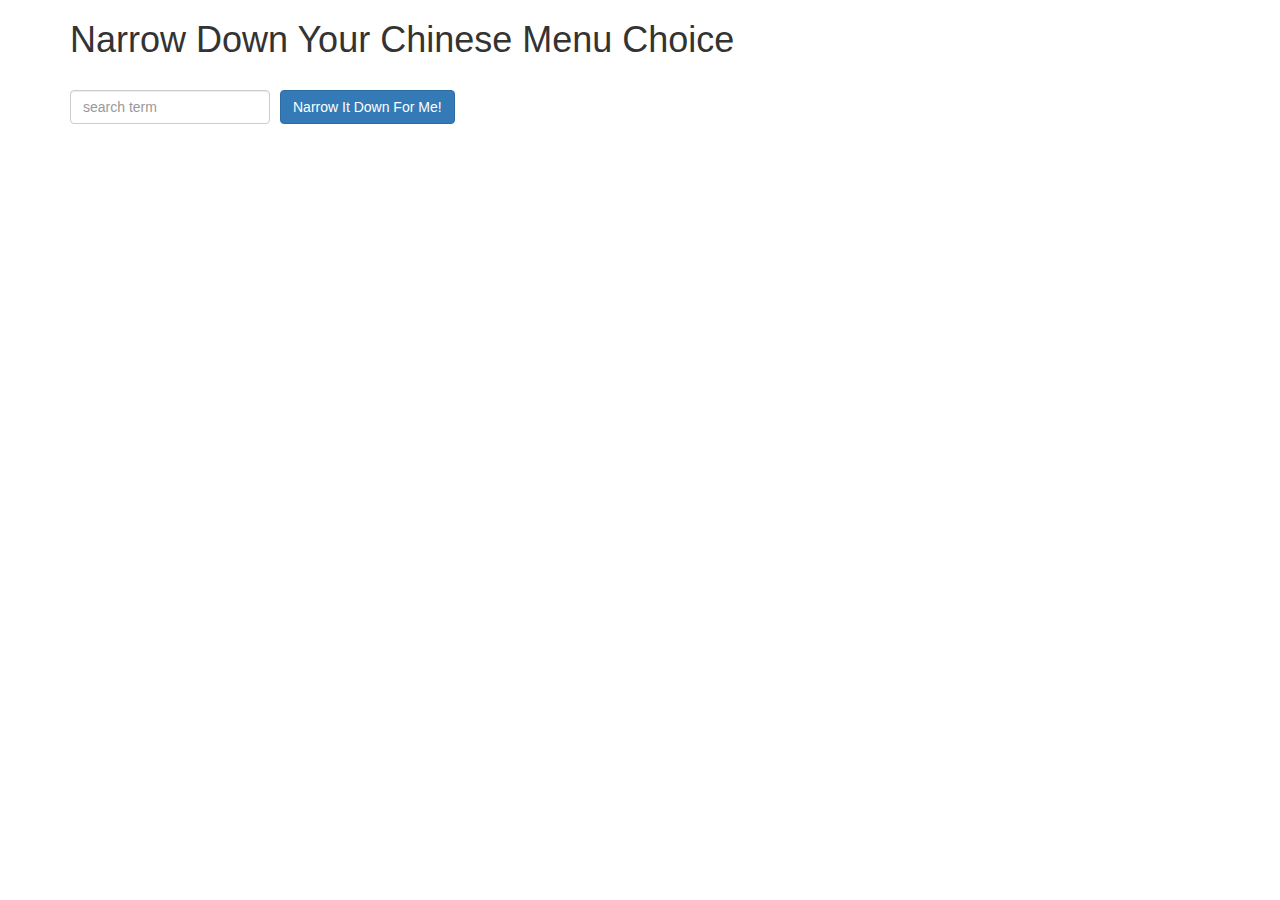
<file: module3-solution/index.html>
<!doctype html>
<html lang="en" ng-app="NarrowItDownApp">
  <head>
    <title>Narrow Down Your Menu Choice</title>
    <meta name="viewport" content="width=device-width, initial-scale=1">
    <link rel="stylesheet" href="styles/bootstrap.min.css">
    <link rel="stylesheet" href="styles/styles.css">
    <script src="angular.min.js"></script>
  </head>
<body>
   <div class="container" ng-controller="NarrowItDownController as narrowController">
    <h1>Narrow Down Your Chinese Menu Choice</h1>

    <div class="form-group">
      <input type="text" placeholder="search term" class="form-control" ng-model="narrowController.searchTerm">
    </div>
    <div class="form-group narrow-button">
      <button class="btn btn-primary" ng-click="narrowController.filterByText(narrowController.searchTerm)">Narrow It Down For Me!</button>
    </div>
    <br />
    <br />

    <!-- found-items should be implemented as a component -->
    <h4 ng-show="narrowController.nothingFound">Nothing found</h4>
    <found-items ng-hide="narrowController.nothingFound" found="narrowController.found" on-remove="narrowController.onRemove(index)"></found-items>
  </div>
  <script src="app.js"></script>
</body>
</html>
</file>
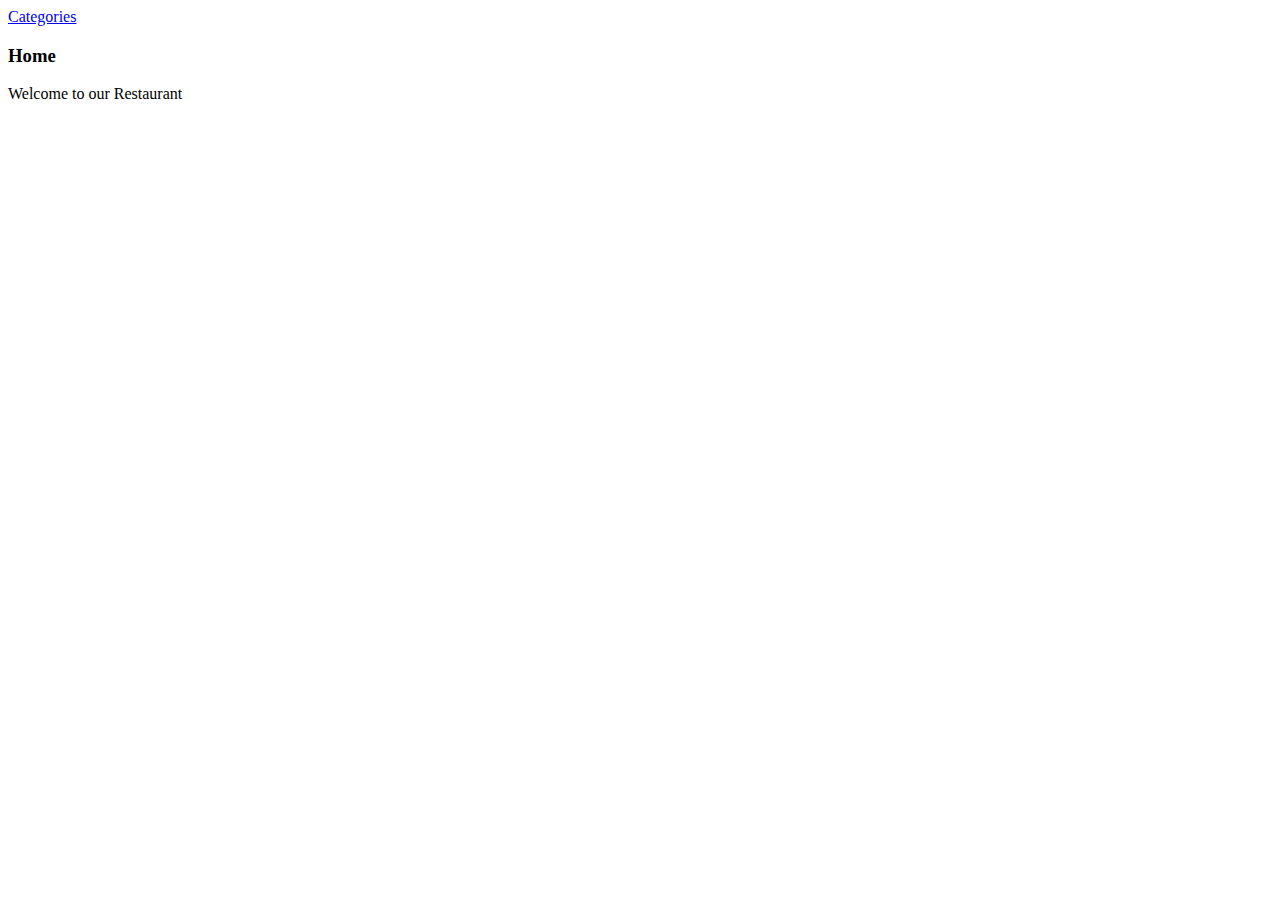
<file: module4-solution/index.html>
<!DOCTYPE html>
<html>
<head>
	<title>Menu App</title>
</head>
<body ng-app="MenuApp">
	<ui-view></ui-view>

	<script type="text/javascript" src="lib/angular.min.js"></script>
	<script type="text/javascript" src="lib/angular-ui-router.min.js"></script>

	<script type="text/javascript" src="src/menuapp.module.js"></script>
	<script type="text/javascript" src="src/data.module.js"></script>

	<script type="text/javascript" src="src/categories.controller.js"></script>
	<script type="text/javascript" src="src/items.controller.js"></script>

	<script type="text/javascript" src="src/categories.component.js"></script>
	<script type="text/javascript" src="src/items.component.js"></script>

	<script type="text/javascript" src="src/menudata.service.js"></script>

	<script type="text/javascript" src="src/routes.js"></script>
</body>
</html>
</file>
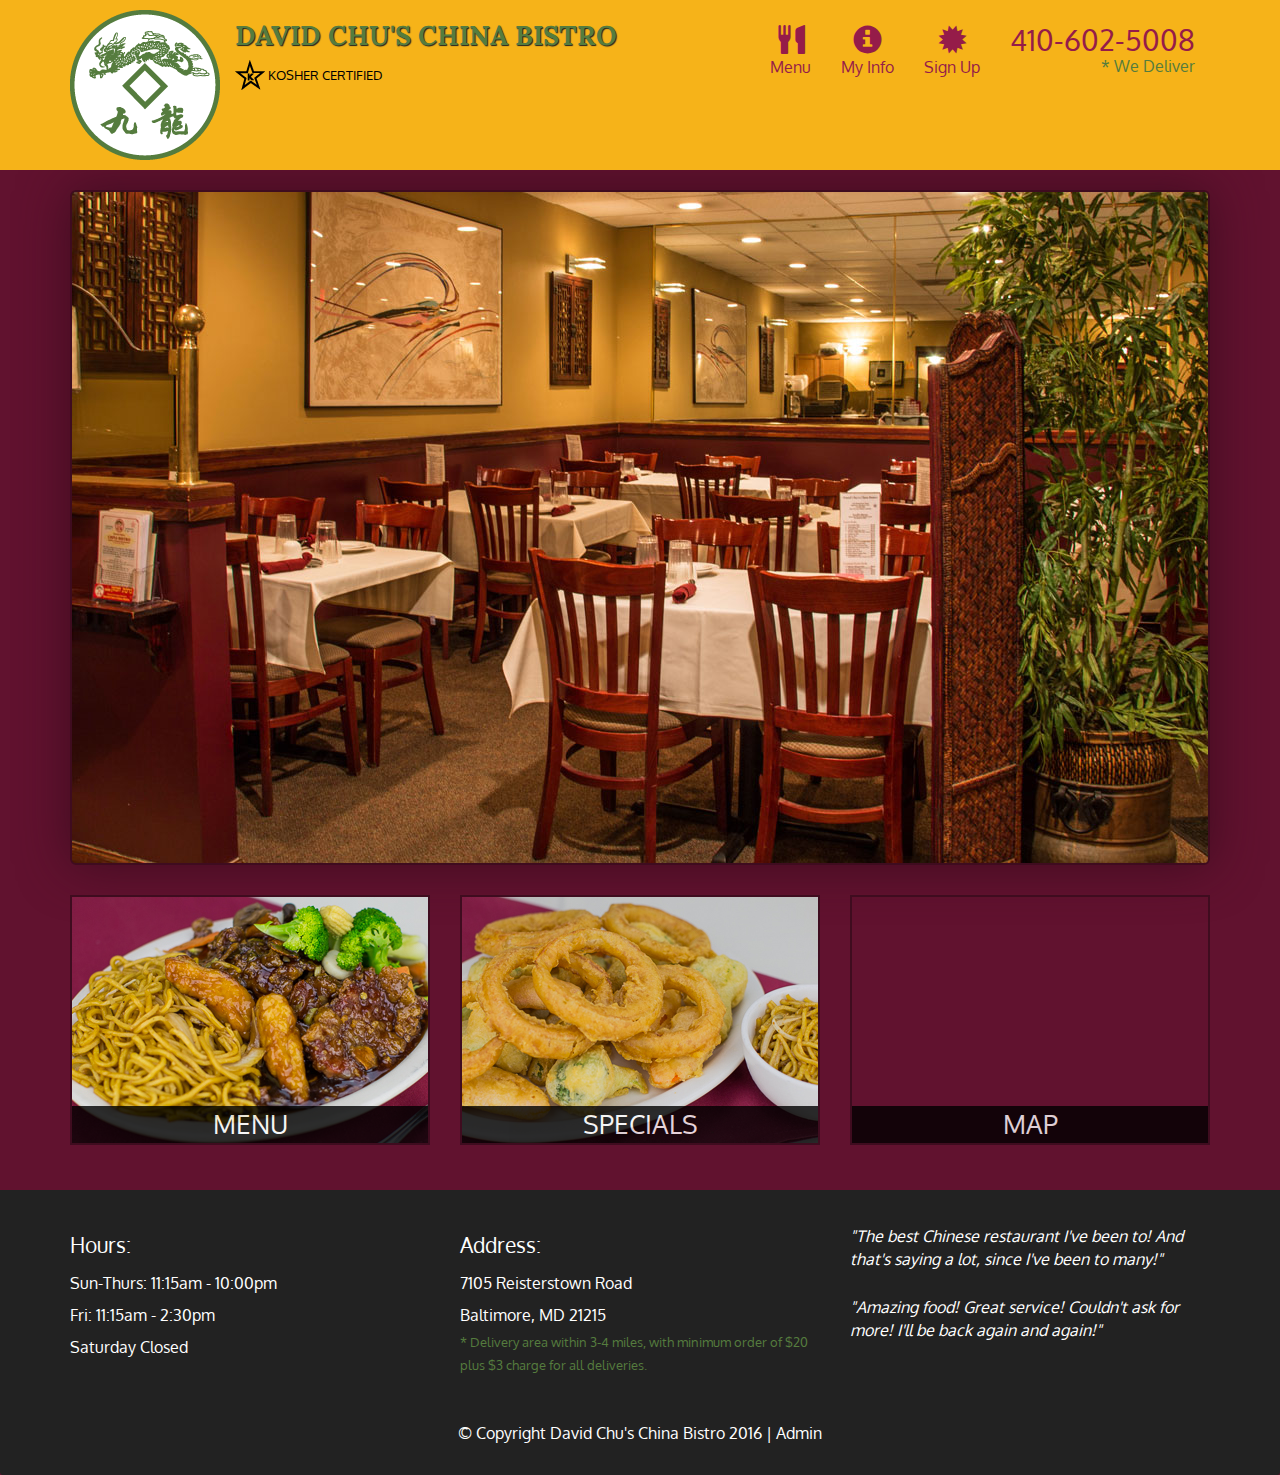
<file: module5-solution/index.html>
<!DOCTYPE html>
<html lang="en">
  <head>
    <meta charset="utf-8">
    <meta http-equiv="X-UA-Compatible" content="IE=edge">
    <meta name="viewport" content="width=device-width, initial-scale=1">
    <title>David Chu's China Bistro</title>
    <link href='https://fonts.googleapis.com/css?family=Oxygen:400,300,700' rel='stylesheet' type='text/css'>
    <link href='https://fonts.googleapis.com/css?family=Lora' rel='stylesheet' type='text/css'>
    <link rel="stylesheet" href="css/bootstrap.min.css">
    <link rel="stylesheet" href="css/restaurant.css">
    <link rel="stylesheet" href="css/common.css">
  </head>
  <body ng-app="restaurant" ng-strict-di>

    <!-- Fixed position loading indicator -->
    <loading class="loading-indicator"></loading>

    <header>
      <nav id="header-nav" class="navbar navbar-default">
        <div class="container">
          <div class="navbar-header">
            <a href="index.html" class="pull-left visible-md visible-lg">
              <div id="logo-img" alt="Logo image"></div>
            </a>

            <div class="navbar-brand">
              <a href="index.html"><h1>David Chu's China Bistro</h1></a>
              <p>
              <img src="images/star-k-logo.png" alt="Kosher certification">
              <span>Kosher Certified</span>
              </p>
            </div>

            <button id="navbarToggle" type="button" class="navbar-toggle collapsed" data-toggle="collapse" data-target="#collapsable-nav" aria-expanded="false">
              <span class="sr-only">Toggle navigation</span>
              <span class="icon-bar"></span>
              <span class="icon-bar"></span>
              <span class="icon-bar"></span>
            </button>
          </div>

          <div id="collapsable-nav" class="collapse navbar-collapse">
            <ul id="nav-list" class="nav navbar-nav navbar-right">
              <li id="navHomeButton" class="visible-xs">
                <a href="index.html">
                  <span class="glyphicon glyphicon-home"></span> Home</a>
              </li>
              <li id="navMenuButton" ui-sref-active="active">
                <a ui-sref="public.menu">
                  <span class="glyphicon glyphicon-cutlery"></span><br class="hidden-xs"> Menu</a>
              </li>
              <li>
                <a ui-sref="my_info">
                  <span class="glyphicon glyphicon-info-sign"></span><br class="hidden-xs"> My Info</a>
              </li>
              <li>
                <a ui-sref="sign_up">
                  <span class="glyphicon glyphicon-certificate"></span><br class="hidden-xs"> Sign Up</a>
              </li>
              <li id="phone" class="hidden-xs">
                <a href="tel:410-602-5008">
                  <span>410-602-5008</span></a><div>* We Deliver</div>
              </li>
            </ul><!-- #nav-list -->
          </div><!-- .collapse .navbar-collapse -->
        </div><!-- .container -->
      </nav><!-- #header-nav -->
    </header>

    <div id="call-btn" class="visible-xs">
      <a class="btn" href="tel:410-602-5008">
        <span class="glyphicon glyphicon-earphone"></span>
        410-602-5008
      </a>
    </div>
    <div id="xs-deliver" class="text-center visible-xs">* We Deliver</div>

    <ui-view>
      <div class="text-center initial-loading">
        <h2>Loading Site...</h2>
      </div>
    </ui-view>

    <footer class="panel-footer">
      <div class="container">
        <div class="row">
          <section id="hours" class="col-sm-4">
            <span>Hours:</span><br>
            Sun-Thurs: 11:15am - 10:00pm<br>
            Fri: 11:15am - 2:30pm<br>
            Saturday Closed
            <hr class="visible-xs">
          </section>
          <section id="address" class="col-sm-4">
            <span>Address:</span><br>
            7105 Reisterstown Road<br>
            Baltimore, MD 21215
            <p>* Delivery area within 3-4 miles, with minimum order of $20 plus $3 charge for all deliveries.</p>
            <hr class="visible-xs">
          </section>
          <section id="testimonials" class="col-sm-4">
            <p>"The best Chinese restaurant I've been to! And that's saying a lot, since I've been to many!"</p>
            <p>"Amazing food! Great service! Couldn't ask for more! I'll be back again and again!"</p>
          </section>
        </div>
        <div class="text-center">
          &copy; Copyright David Chu's China Bistro 2016 |
          <a ui-sref="admin.auth">Admin</a></div>
      </div>
    </footer>

    <!-- Libs -->
    <script src="lib/jquery-2.1.4.min.js"></script>
    <script src="lib/bootstrap.min.js"></script>
    <script src="lib/angular.min.js"></script>
    <script src="lib/angular-ui-router.min.js"></script>

    <!-- Main Restaurant Module -->
    <script src="src/restaurant.module.js"></script>

    <!-- Common Module -->
    <script src="src/common/common.module.js"></script>
    <script src="src/common/loading/loading.component.js"></script>
    <script src="src/common/loading/loading.interceptor.js"></script>
    <script src="src/common/menu.service.js"></script>

    <!-- Public Module -->
    <script src="src/public/public.module.js"></script>
    <script src="src/public/public.routes.js"></script>
    <script src="src/public/menu/menu.controller.js"></script>
    <script src="src/public/menu-category/menu-category.component.js"></script>
    <script src="src/public/menu-items/menu-items.controller.js"></script>
    <script src="src/public/menu-item/menu-item.component.js"></script>

    <script src="src/routes.js"></script>
    <script src="src/data_service.js"></script>
    <script src="src/signup_controller.js"></script>
    <script src="src/myinfo_controller.js"></script>

    <!-- ADMIN SITE -->

    <!--Application files -->

  </body>

</html>
</file>
<file: module3-solution/styles/styles.css>
h1 {
  margin-bottom: 30px;
}
input[type="text"] {
  width: 200px;
  float: left;
}
.narrow-button {
  float: left;
  margin-left: 10px;
}
.loader {
  display: none;
  margin-left: 5px;
  font-size: 10px;
  float: left;
  border-top: 1.1em solid rgba(147, 147, 147, 0.2);
  border-right: 1.1em solid rgba(147, 147, 147, 0.2);
  border-bottom: 1.1em solid rgba(147, 147, 147, 0.2);
  border-left: 1.1em solid #676767;
  -webkit-transform: translateZ(0);
  -ms-transform: translateZ(0);
  transform: translateZ(0);
  -webkit-animation: load8 1.1s infinite linear;
  animation: load8 1.1s infinite linear;
}
.loader,
.loader:after {
  border-radius: 50%;
  width: 3em;
  height: 3em;
}
@-webkit-keyframes load8 {
  0% {
    -webkit-transform: rotate(0deg);
    transform: rotate(0deg);
  }
  100% {
    -webkit-transform: rotate(360deg);
    transform: rotate(360deg);
  }
}
@keyframes load8 {
  0% {
    -webkit-transform: rotate(0deg);
    transform: rotate(0deg);
  }
  100% {
    -webkit-transform: rotate(360deg);
    transform: rotate(360deg);
  }
}
</file>
<file: module5-solution/css/restaurant.css>
body {
  font-size: 16px;
  color: #fff;
  background-color: #61122f;
  font-family: 'Oxygen', sans-serif;
}

.initial-loading {
  margin-top: 60px;
}

/** HEADER **/
#header-nav {
  background-color: #f6b319;
  border-radius: 0;
  border: 0;
}

#logo-img {
  background: url('../images/restaurant-logo_large.png') no-repeat;
  width: 150px;
  height: 150px;
  margin: 10px 15px 10px 0;
}

.navbar-brand {
  padding-top: 25px;
}
.navbar-brand h1 { /* Restaurant name */
  font-family: 'Lora', serif;
  color: #557c3e;
  font-size: 1.5em;
  text-transform: uppercase;
  font-weight: bold;
  text-shadow: 1px 1px 1px #222;
  margin-top: 0;
  margin-bottom: 0;
  line-height: .75;
}
.navbar-brand a:hover, .navbar-brand a:focus {
  text-decoration: none;
}
.navbar-brand p { /* Kosher cert */
  color: #000;
  text-transform: uppercase;
  font-size: .7em;
  margin-top: 15px;
}
.navbar-brand p span { /* Star-K */
  vertical-align: middle;
}

#nav-list {
  margin-top: 10px;
}
#nav-list a {
  color: #951C49;
  text-align: center;
}
#nav-list a:hover {
  background: #E7E7E7;
}
#nav-list a span {
  font-size: 1.8em;
}

#phone {
  margin-top: 5px;
}
#phone a { /* Phone number */
  text-align: right;
  padding-bottom: 0;
}
#phone div { /* We Deliver */
  color: #557c3e;
  text-align: right;
  padding-right: 15px;
}

.navbar-header button.navbar-toggle, .navbar-header .icon-bar {
  border: 1px solid #61122f;
}
.navbar-header button.navbar-toggle {
  clear: both;
  margin-top: -30px;
}
/* END HEADER */

/* FOOTER */
.panel-footer {
  margin-top: 30px;
  padding-top: 35px;
  padding-bottom: 30px;
  background-color: #222;
  border-top: 0;
}
.panel-footer div.row {
  margin-bottom: 35px;
}
#hours, #address {
  line-height: 2;
}
#hours > span, #address > span {
  font-size: 1.3em;
}
#address p {
  color: #557c3e;
  font-size: .8em;
  line-height: 1.8;
}
#testimonials {
  font-style: italic;
}
#testimonials p:nth-child(2) {
  margin-top: 25px;
}
a[ui-sref="admin.auth"] {
  color: #fff;
}
/* END FOOTER */

/********** Medium devices only **********/
@media (min-width: 992px) and (max-width: 1199px) {
  /* Header */
  #logo-img {
    background: url('../images/restaurant-logo_medium.png') no-repeat;
    width: 100px;
    height: 100px;
    margin: 5px 5px 5px 0;
  }
  /* End Header */
}


/********** Extra small devices only **********/
@media (max-width: 767px) {
  /* Header */
  .navbar-brand {
    padding-top: 10px;
    height: 80px;
  }
  .navbar-brand h1 { /* Restaurant name */
    padding-top: 10px;
    font-size: 5vw; /* 1vw = 1% of viewport width */
  }
  .navbar-brand p { /* Kosher cert */
    font-size: .6em;
    margin-top: 12px;
  }
  .navbar-brand p img { /* Star-K */
    height: 20px;
  }

  #collapsable-nav a { /* Collapsed nav menu text */
    font-size: 1.2em;
  }
  #collapsable-nav a span { /* Collapsed nav menu glyph */
    font-size: 1em;
    margin-right: 5px;
  }

  #call-btn > a {
    font-size: 1.5em;
    display: block;
    margin: 0 20px;
    padding: 10px;
    border: 2px solid #fff;
    background-color: #f6b319;
    color: #951c49;
  }
  #xs-deliver {
    margin-top: 5px;
    font-size: .7em;
    letter-spacing: .1em;
    text-transform: uppercase;
  }
  /* End Header */

  /* Footer */
  .panel-footer section {
    margin-bottom: 30px;
    text-align: center;
  }
  .panel-footer section:nth-child(3) {
    margin-bottom: 0; /* margin already exists on the whole row */
  }
  .panel-footer section hr {
    width: 50%;
  }
  /* End Footer */
}

form input {
  color: black;
  margin-bottom: 10px;
}

span.strong {
  font-weight: bold;
}


/********** Super extra small devices Only :-) (e.g., iPhone 4) **********/
@media (max-width: 479px) {
  /* Header */
  .navbar-brand h1 { /* Restaurant name */
    padding-top: 5px;
    font-size: 6vw;
  }
  /* End Header */
}
</file>
<file: module5-solution/css/common.css>
.loading-indicator {
    display: block;
    width: 70px;
    position: fixed;
    left: 0;
    right: 0;
    margin: 0 auto;
    top: 40%;
    z-index: 100;
    background-color: #FFF;
}

.loading-indicator img {
    width: 70px;
    background-color: #FFF;
}

.ui-view-placeholder {
    margin-top: 60px;
}
</file>
